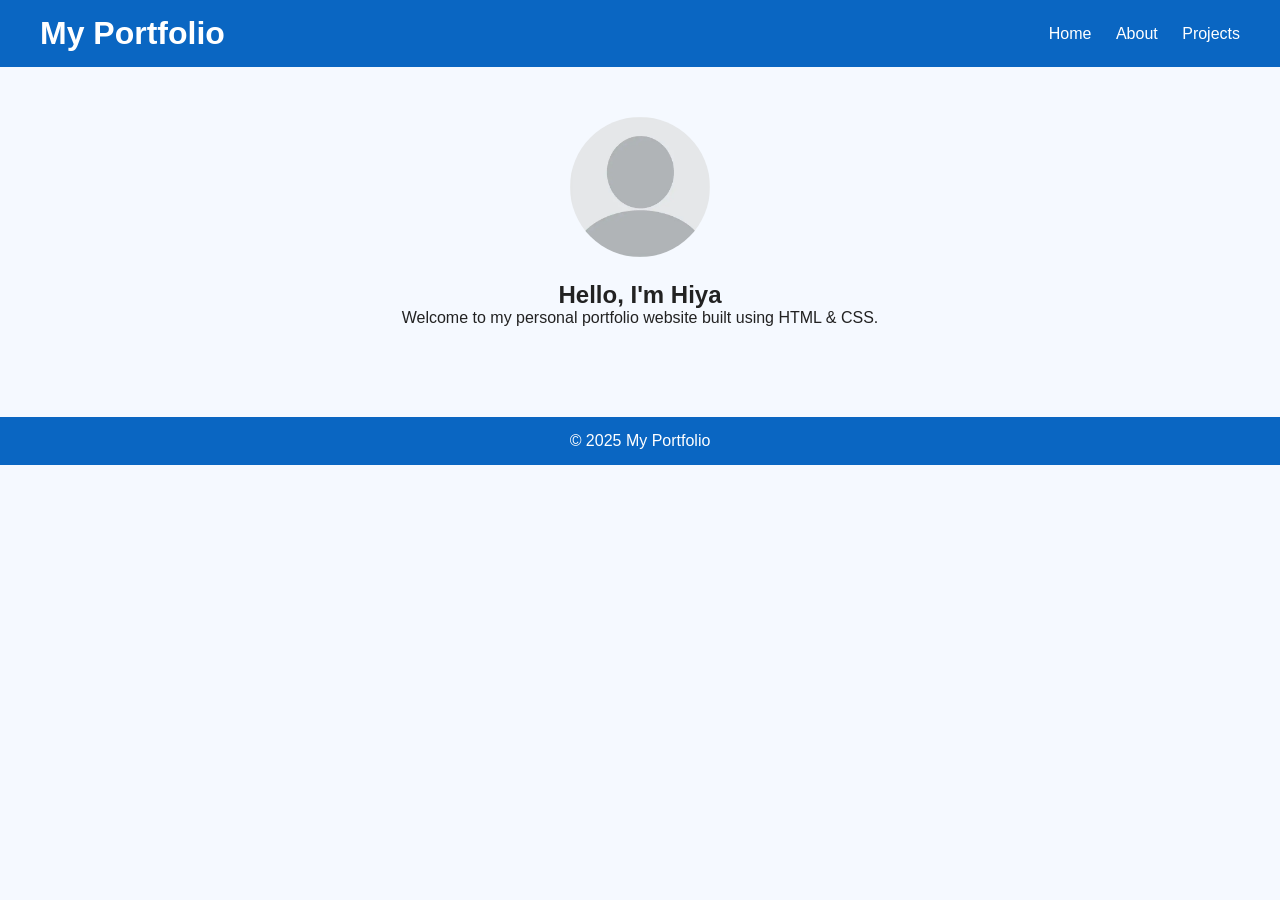
<file: index.html>
<!DOCTYPE html>
<html lang="en">
<head>
    <meta charset="UTF-8">
    <meta name="viewport" content="width=device-width, initial-scale=1.0">
    <title>Portfolio – Home</title>
    <link rel="stylesheet" href="style.css">
</head>
<body>

<header>
    <h1 class="logo">My Portfolio</h1>
    <nav>
        <a href="index.html">Home</a>
        <a href="about.html">About</a>
        <a href="projects.html">Projects</a>
    </nav>
</header>

<section class="hero">
    <img src="assets/profile.webp" alt="Profile" class="profile-pic">
    <h2>Hello, I'm Hiya</h2>
    <p>Welcome to my personal portfolio website built using HTML & CSS.</p>
</section>

<footer>
    <p>© 2025 My Portfolio</p>
</footer>

</body>
</html>
</file>
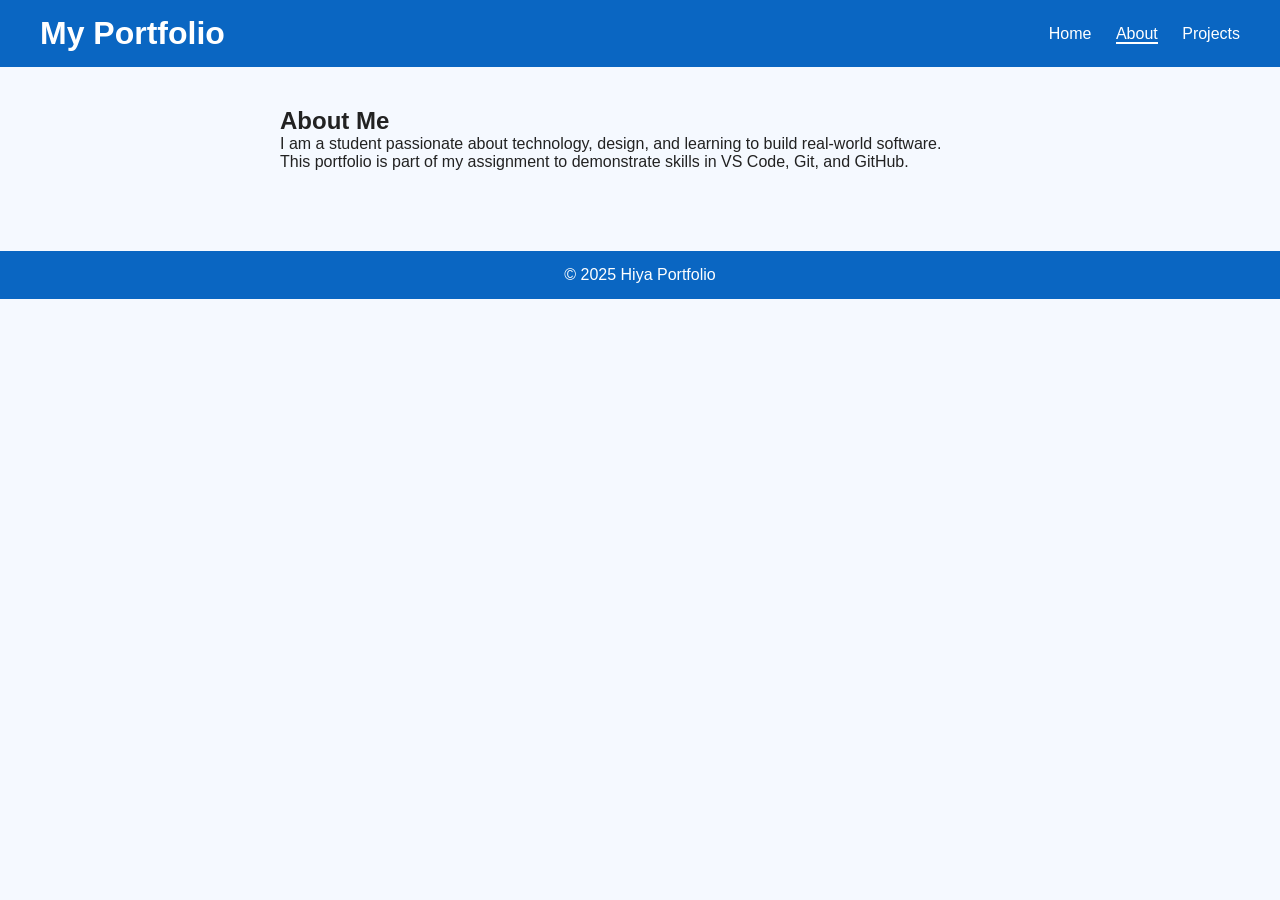
<file: about.html>
<!DOCTYPE html>
<html lang="en">
<head>
    <meta charset="UTF-8">
    <meta name="viewport" content="width=device-width, initial-scale=1.0">
    <title>Portfolio – About</title>
    <link rel="stylesheet" href="style.css">
</head>
<body>

<header>
    <h1 class="logo">My Portfolio</h1>
    <nav>
        <a href="index.html">Home</a>
        <a href="about.html" class="active">About</a>
        <a href="projects.html">Projects</a>
    </nav>
</header>

<section class="content">
    <h2>About Me</h2>
    <p>I am a student passionate about technology, design, and learning to build real-world software.</p>
    <p>This portfolio is part of my assignment to demonstrate skills in VS Code, Git, and GitHub.</p>
</section>

<footer>
    <p>© 2025 Hiya Portfolio</p>
</footer>

</body>
</html>
</file>
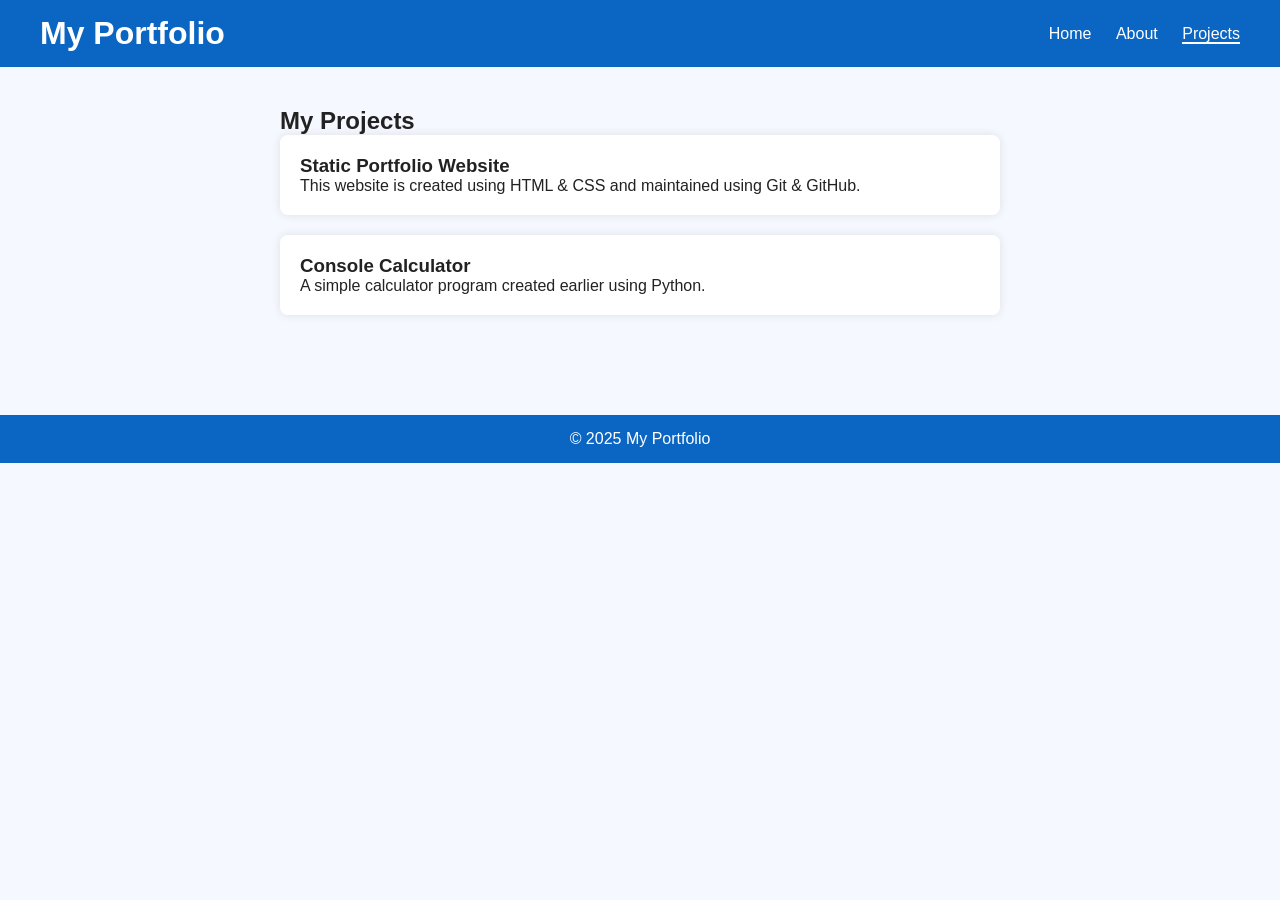
<file: projects.html>
<!DOCTYPE html>
<html lang="en">
<head>
    <meta charset="UTF-8">
    <meta name="viewport" content="width=device-width, initial-scale=1.0">
    <title>Portfolio – Projects</title>
    <link rel="stylesheet" href="style.css">
</head>
<body>

<header>
    <h1 class="logo">My Portfolio</h1>
    <nav>
        <a href="index.html">Home</a>
        <a href="about.html">About</a>
        <a href="projects.html" class="active">Projects</a>
    </nav>
</header>

<section class="content">
    <h2>My Projects</h2>

    <div class="project-card">
        <h3>Static Portfolio Website</h3>
        <p>This website is created using HTML & CSS and maintained using Git & GitHub.</p>
    </div>

    <div class="project-card">
        <h3>Console Calculator</h3>
        <p>A simple calculator program created earlier using Python.</p>
    </div>
</section>

<footer>
    <p>© 2025 My Portfolio</p>
</footer>

</body>
</html>
</file>
<file: style.css>
*{
    margin:0;
    padding:0;
    box-sizing:border-box;
}

/* GENERAL */
body {
    margin: 0;
    font-family: Arial, sans-serif;
    background: #f5f9ff;
    color: #222;
}

/* HEADER */
header {
    background: #0A66C2;
    color: white;
    padding: 15px 40px;
    display: flex;
    justify-content: space-between;
    align-items: center;
}

header nav a {
    color: white;
    text-decoration: none;
    margin-left: 20px;
    font-weight: 500;
}

header nav a.active {
    border-bottom: 2px solid white;
}

/* HERO SECTION */
.hero {
    text-align: center;
    padding: 50px 20px;
}

.profile-pic {
    width: 140px;
    height: 140px;
    border-radius: 50%;
    margin-bottom: 20px;
}

/* CONTENT SECTIONS */
.content {
    padding: 40px;
    max-width: 800px;
    margin: auto;
}

.project-card {
    background: white;
    padding: 20px;
    border-radius: 8px;
    box-shadow: 0 0 10px rgba(0,0,0,0.1);
    margin-bottom: 20px;
}

/* FOOTER */
footer {
    text-align: center;
    padding: 15px;
    background: #0A66C2;
    color: white;
    margin-top: 40px;
}
</file>
